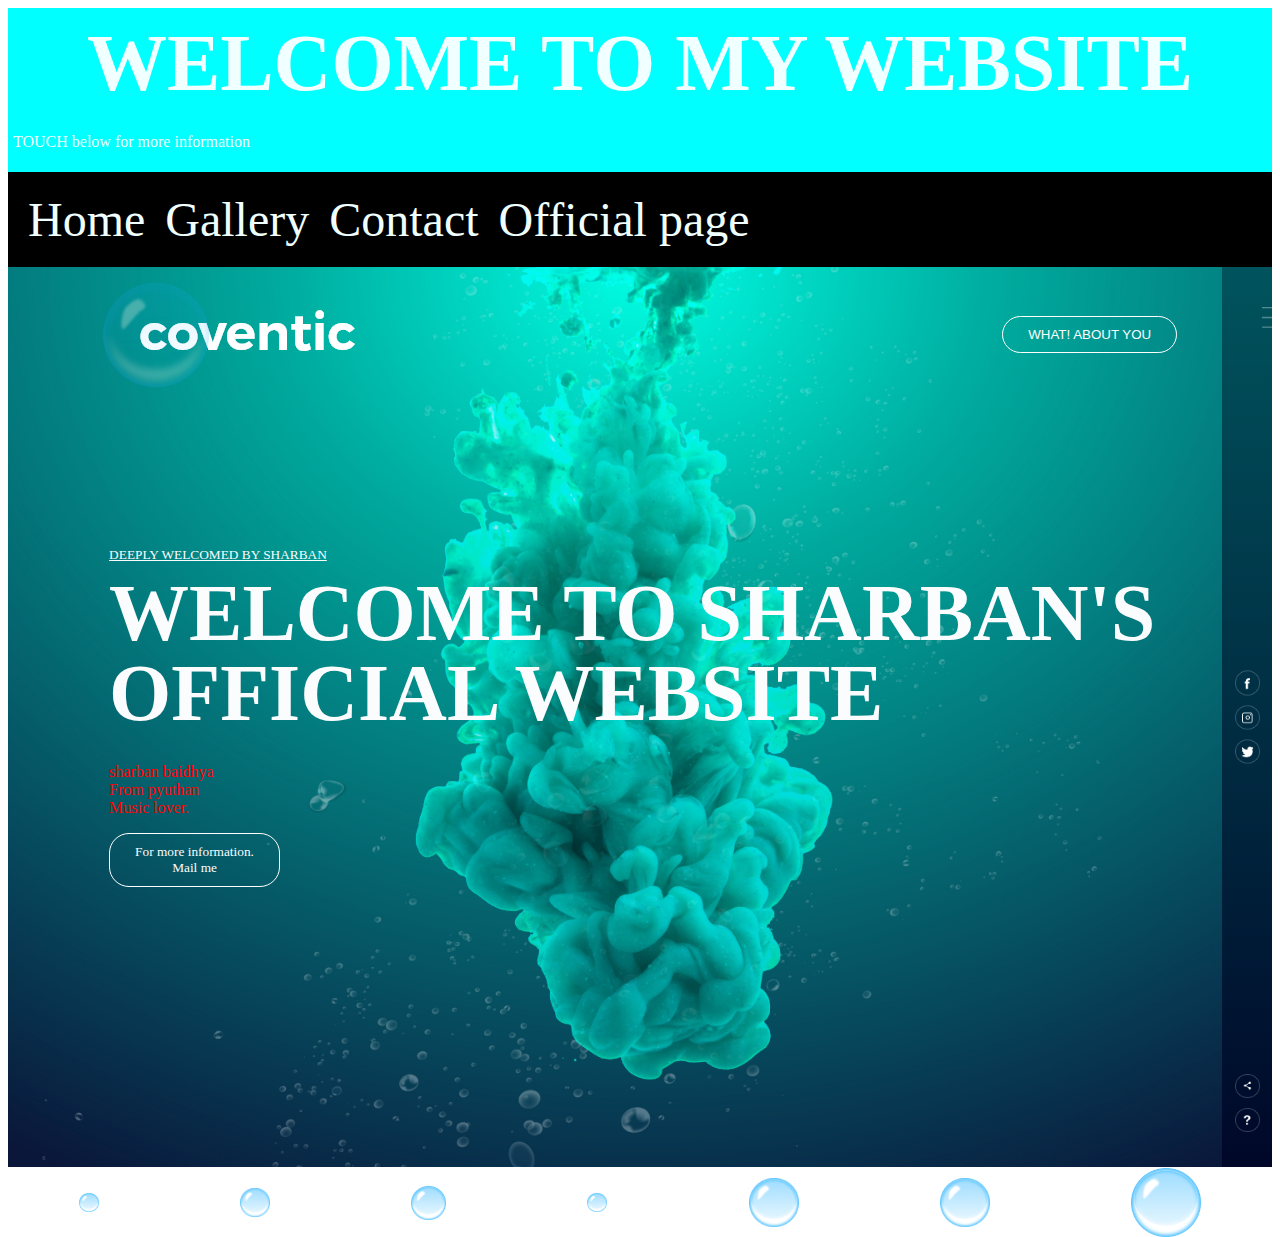
<file: index.html>
<html>
    <head>
        <title> SHARBAN;OFFICIAL</title>
        <link rel="stylesheet" href="style.css">
        <link rel="stylesheet" href="style1.css">
        <link rel=" shortcut icon" href="favicon.jfif">
    

    </head>
   
        </nav>
    <body>
        <header>
            <h1>WELCOME TO MY WEBSITE</h1>
            <p> TOUCH below for more information </p>
        </header>
        <nav>
            <a href="index1.html"> Home</a>
            <a href="gallery.html">Gallery</a>
            <a href="contact.html">Contact</a>
            <a href="index.html"> Official page</a>
            </nav>
    <div class="hero">
        <div class="navbar">
            <img src="animation/images/logo.png">
        
            <button type="button"> WHAT! ABOUT YOU </button>  
        </div> 
            <div class="content">
                <small> <u> DEEPLY WELCOMED BY SHARBAN </u></small>
                <h1 > WELCOME TO SHARBAN'S OFFICIAL WEBSITE</h1>
                <P style="font-family: cursive; color:red";<br>
                 sharban baidhya<br>
                 From pyuthan<br>
                 Music lover.
            </P>
                <button type="button" style="font-family: cursive;"> For more information.
                    <br>Mail me</button>
            </div> 
            <div class="side-bar">
           
            
                <img src="animation/images/menu.png" class="menu">
                <div class="social-link">
                    <img src="animation/images/fb.png">
                    

                    <img src="animation/images/ig.png">
                    

                    <img src="animation/images/tw.png">
                    
                </div>
            
            
                <div class="useful-link">
                    <img src="animation/images/share.png">
                    

                    <img src="animation/images/info.png">
                    
                  

                </div>
            </div>
                <div class="bubbles">
                    <img src="animation/images/bubble.png">
                    <img src="animation/images/bubble.png">
                    <img src="animation/images/bubble.png">
                    <img src="animation/images/bubble.png">
                    <img src="animation/images/bubble.png">
                    <img src="animation/images/bubble.png">
                    <img src="animation/images/bubble.png">
                </div>
                
                
           
            
            
      
    
    
</html>
</file>
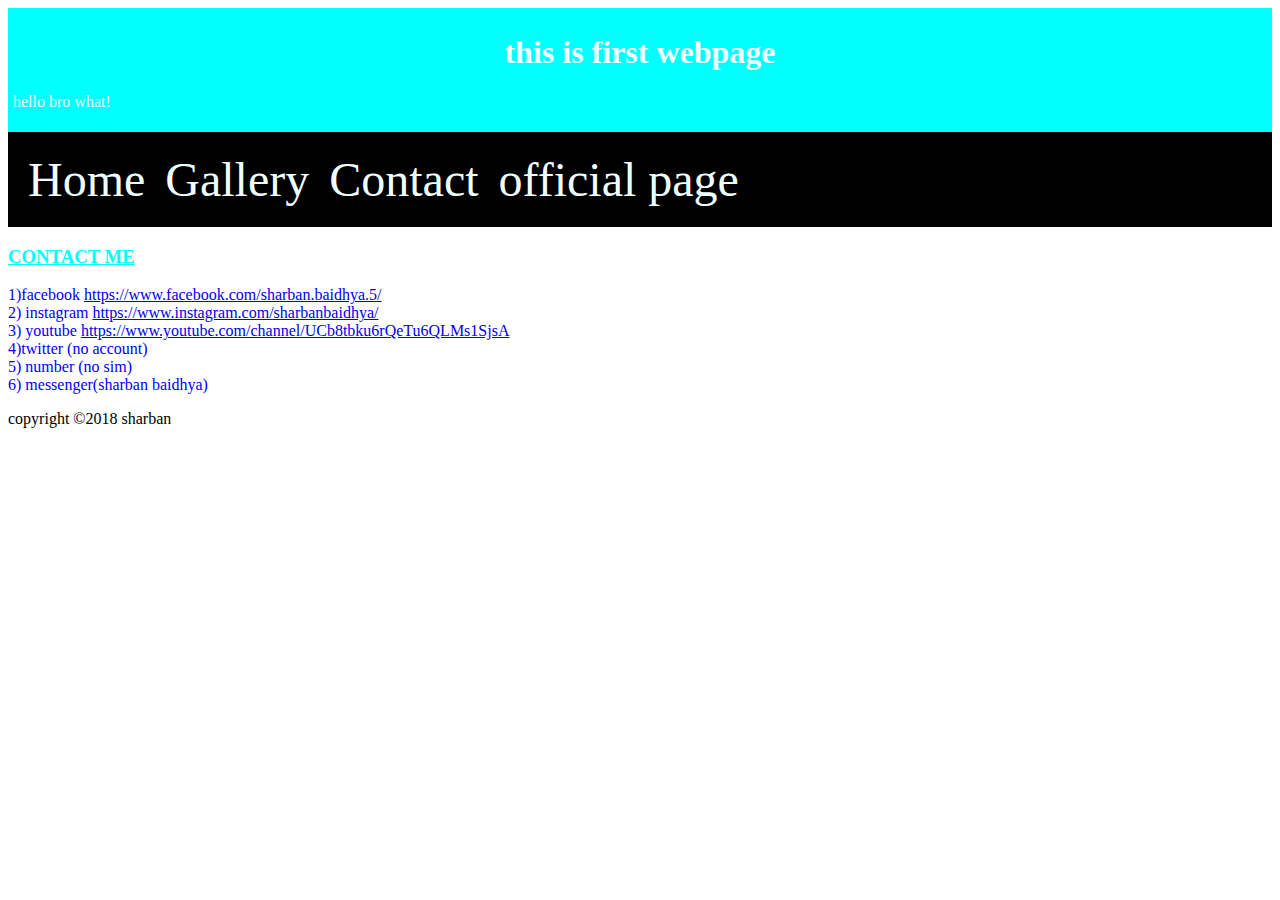
<file: contact.html>
<!DOCTYPE html>
<head> 
    <title> This is my first</title>
   <link rel="stylesheet"  href="style1.css">
   <link rel=" shortcut icon" href="favicon.jfif">
 
</head>

<body> 
    <header>
    <h1>this is first webpage</h1>
    <p> hello bro what! </p>
</header>
<nav>
    <a href="index.html"> Home</a>
    <a href="gallery.html">Gallery</a>
    <a href="contact.html">Contact</a>
    <a href="index.html"> official page</a>
    </nav>
    <div class="container">
        
            <h3 style="font-family: cursive ; color: aqua;"> <u>CONTACT ME </u></h3>
            <p style="font-family: cursive; color: blue;">
                1)facebook <a href="facebook"> https://www.facebook.com/sharban.baidhya.5/
</a><br>
2) instagram <a href="instagram">https://www.instagram.com/sharbanbaidhya/
     </a> <br>
     3) youtube <a href="youtube"> https://www.youtube.com/channel/UCb8tbku6rQeTu6QLMs1SjsA
</a> <br>
4)twitter  (no account)<br>
5) number (no sim)<br>
6) messenger(sharban baidhya)

     

            </p>

    </div>

     
   

        
    <footer> copyright &copy;2018 sharban</footer>



  
</body>

</html>
</file>
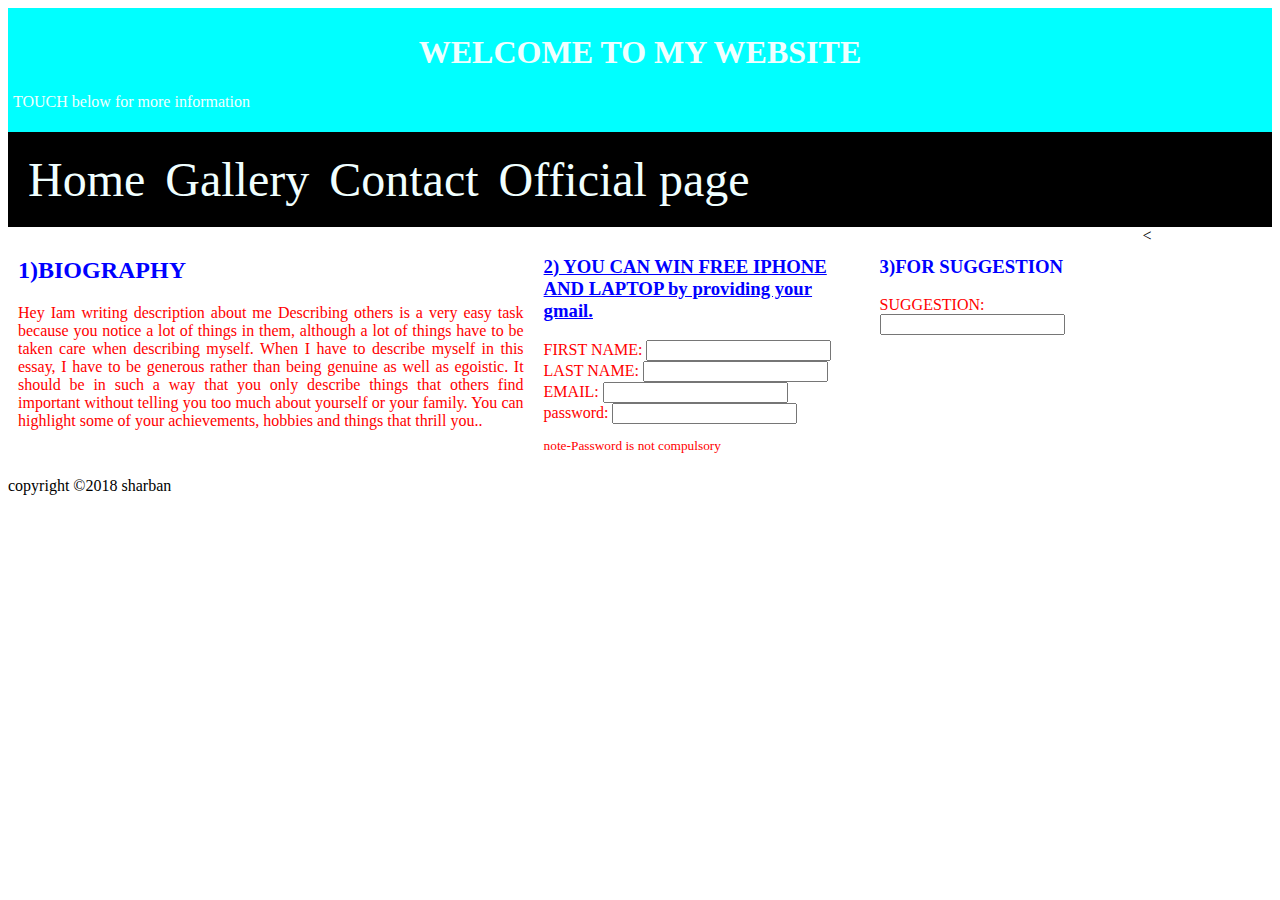
<file: index1.html>
<!DOCTYPE html>
<head> 
    <title> sharban's official</title>
   <link rel="stylesheet" href="style1.css">
 <link rel=" shortcut icon" href="favicon.jfif">
 
</head>
<body> 
    <header>
    <h1>WELCOME TO MY WEBSITE</h1>
    <p> TOUCH below for more information </p>
</header>
<nav>
    <a href="index1.html"> Home</a>
    <a href="gallery.html">Gallery</a>
    <a href="contact.html">Contact</a>
    <a href="index.html"> Official page</a>
    </nav>
     <div class="column side">

     
    <h2 style="color: blue;""> 1)BIOGRAPHY</h2>
    <p style="color:red;"> Hey Iam writing description about me  
        Describing others is a very easy task because you notice a lot of things in them, although a lot of things have to be taken care when describing myself.
        
        When I have to describe myself in this essay, I have to be generous rather than being genuine as well as egoistic.
        
        It should be in such a way that you only describe things that others find important without telling you too much about yourself or your family.
        
        You can highlight some of your achievements, hobbies and things that thrill you..</p>
        </div>
       <div class="column middle">
        <h3 style="color: blue"); font-family: cursive;"> <u> 
           2) YOU CAN WIN FREE IPHONE AND LAPTOP by providing your gmail.
        </u></h3>
        <form style="color: red; ">
            FIRST NAME: <input type="text"> <br>
            LAST NAME: <INPUT type="text"> <br>
                EMAIL: <input type="text"> <br>
                password: <input type="password" <br>
                <p style="font-size: smaller;"> note-Password is not compulsory</p>
        </form>
       </div>
       <div class="column right">
           <h3 style="color: blue;"> 3)FOR SUGGESTION</h3>
           <foRM style="color: red;"> 
               SUGGESTION: <INPUT TYPE="TEXT"> <BR>
           </foRM>
       </div>
<
        
    <footer> copyright &copy;2018 sharban</footer>



  
</body>

</html>
</file>
<file: style.css>
.hero{
    width: 100%;
    height: 100vh;
    background-image: url("animation/images/background.png");
    background-size: cover;
    background-position: center;
    position: relative;
}
.logo{
    width: 100px;
    cursor: pointer;
}
.navbar{
    width:85%;
    height: 15%;
    margin: auto;
    display:flex;
    align-items: center;
    justify-content: space-between;

}
button{
    color: #fbfcfd;
    padding: 10px 25px;
    background: transparent;
    border: 1px solid #fff;
    border-radius: 20px;
    outline: none;
    cursor: pointer;

}
.content{
    color: #fbfcfd;
    position: absolute;
    top: 50%;
    left: 8%;
    transform: translateY(-50%);
    z-index: 2;
}
h1{
    font-size: 80px;
    margin: 10px 0  30px;
    line-height: 80px;
}
.side-bar{
    width: 50px;
    height: 100vh;
    background: linear-gradient(#00545D,#000729) ;
    position: absolute;
    right: 0;
    top: 0;

}
.menu{
    display: block;
    width: 25px;
    margin:40px ;
    cursor: pointer;

}
.social-link img, .useful-link img{
    width: 25px;
    margin: 5px ;
    cursor: pointer;
}
.social-link{
    width: 50px;
    text-align: center;
    position: absolute;
    top: 50%;
    transform: translateY(-50%);

}
.useful-link{
    width: 50px;
    text-align: center;
    position: absolute;
    bottom: 30px;
}
.bubbles img{
    width: 50px;
    animation:bubble 7s linear infinite ; 
}
.bubbles{
    width: 100%;
    display: flex;
    align-items: center;
    justify-content: space-around;
    position: absolute;
    bottom: -70;
}
@keyframes bubble{
    0%{
        transform: translateY(0);
        opacity: 0;
    }
    50%{
        
        opacity: 1;
    }
    70%{
       
        opacity: 1;
    }
    100%{
        transform: translateY(-80vh);
        opacity: 0;
    }


}
.bubbles img:nth-child(1){
    animation-delay: 2s;
    width: 20px;

}
.bubbles img:nth-child(2){
    animation-delay: 1s;
    width: 30px;
    
}
.bubbles img:nth-child(3){
    animation-delay: 3s;
    width: 35px;
    
}
.bubbles img:nth-child(4){
    animation-delay: 4.5s;
    width: 20px;
    
}
.bubbles img:nth-child(5){
    animation-delay: 1s;
    
    
}
.bubbles img:nth-child(6){
    animation-delay: 6s;
    width: 30px;
    
}
.bubbles img:nth-child(7){
    animation-delay: 7s;
    width: 40px;
}
}
.bubbles img:nth-child(4){
    animation-delay: 4.5s;
    width: 20px;
    
}
.bubbles img:nth-child(5){
    animation-delay: 1s;
    
    
}
.bubbles img:nth-child(6){
    animation-delay: 6s;
    width: 30px;
    
}
.bubbles img:nth-child(7){
    animation-delay: 7s;
    width: 40px;
}
}
.bubbles img:nth-child(4){
    animation-delay: 4.5s;
    width: 20px;
    
}
.bubbles img:nth-child(5){
    animation-delay: 1s;
    
    
}
.bubbles img:nth-child(6){
    animation-delay: 6s;
    width: 50px;
    
}
.bubbles img:nth-child(7){
    animation-delay: 7s;
    width: 70px;
}
</file>
<file: style1.css>
header{
    background-color: aqua;
    margin: 0px;
    padding: 5px;
    color: azure;
    border: 10px;
    text-align: center;
    font-family: cursive;
}
nav{
    overflow:hidden;
    background-color: black;
}
nav a{
    float:left;
    color: azure;
    padding-left: 20px;
    padding-top: 20px;
    padding-bottom: 20px;
    font-size: 300%;
    text-decoration: none;
    
}
nav a:hover{
    background-color:red;
    color: black;
}
.column{
    float: left;
    padding: 10px;
    font-family: cursive;
   
    ;
}
.column.side{
    width: 40%;
}
.column.middle{
    width: 25%;
}

footer{
    clear: both;
}
.column.right{
    width: 20%;
}
p{
    text-align: justify;
}



div.gallery{
    margin:5px ;
    
    border: 1px solid black;
    padding: 10px;
    float: left;
    
    
}
div.gallery:hover{
    border: 1px solid red;
}
</file>
